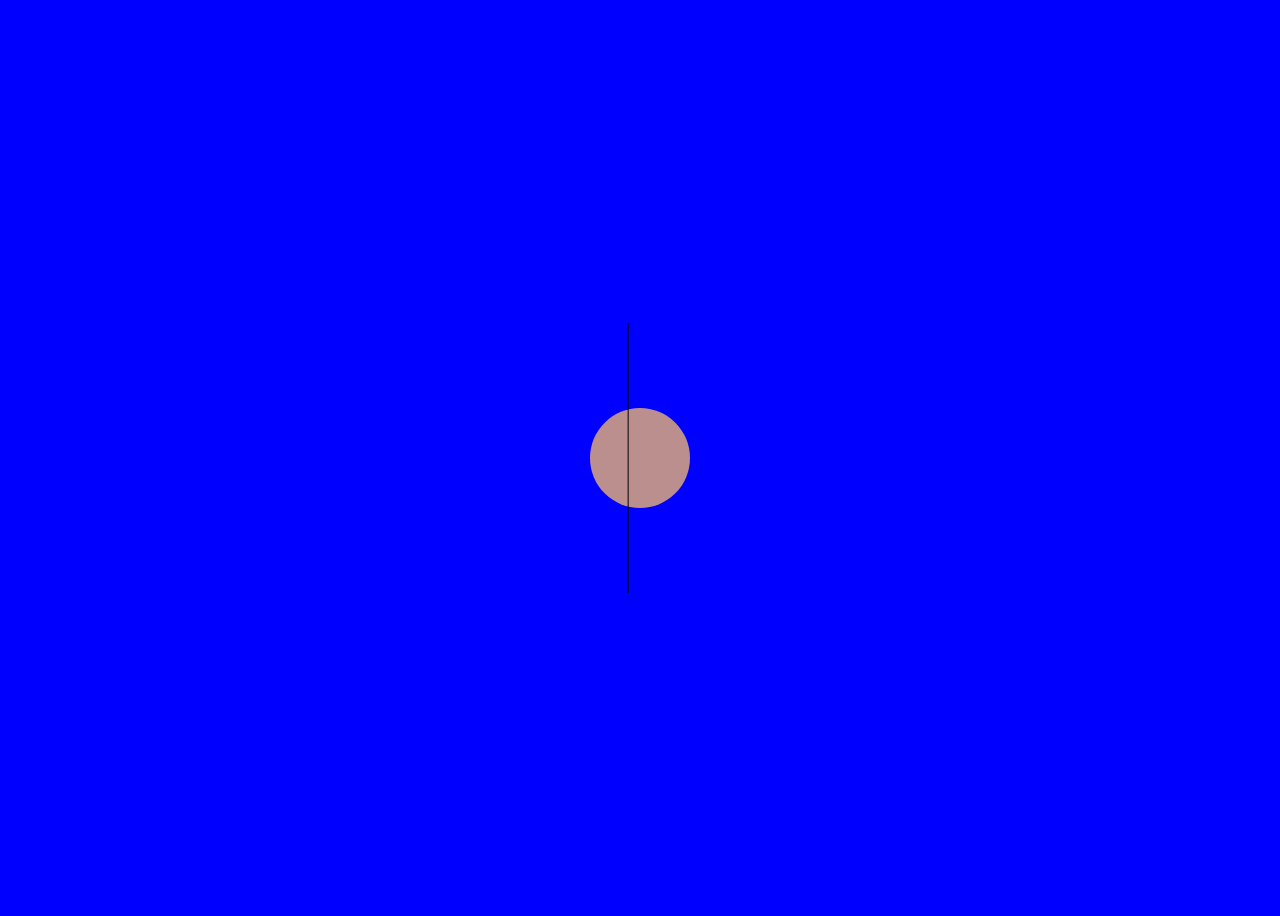
<file: index3.html>
<!DOCTYPE html>
<html lang="en">
<head>
    <meta charset="UTF-8">
    <meta http-equiv="X-UA-Compatible" content="IE=edge">
    <meta name="viewport" content="width=device-width, initial-scale=1.0">
    <title>Document</title>
    <link rel="stylesheet" href="/style2.css">
</head>
<body>
    <span class="bola"></span>
    <div class="content">
    </div>
</body>
</html>
</file>
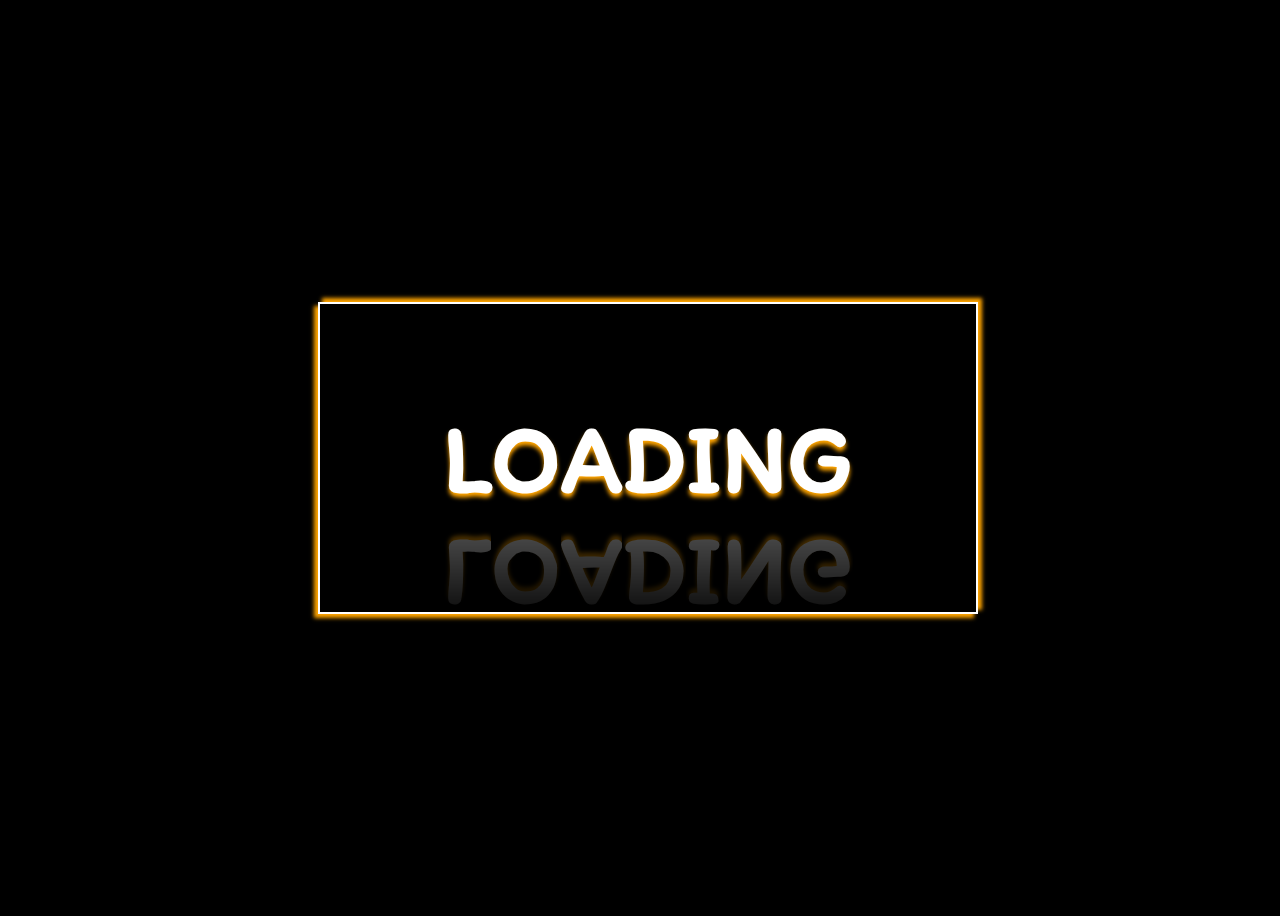
<file: loading.html>
<!DOCTYPE html>
<html lang="en">
<head>
    <meta charset="UTF-8">
    <meta http-equiv="X-UA-Compatible" content="IE=edge">
    <meta name="viewport" content="width=device-width, initial-scale=1.0">
    <title>Document</title>
    <link rel="stylesheet" href="/loading.css">
</head>
<body>
    <div class="content">
        <div class="load">
            <h1 class="L letras">L</h1>
            <h1 class="O letras">O</h1>
            <h1 class="A letras">A</h1>
            <h1 class="D letras">D</h1>
            <h1 class="I letras">I</h1>
            <h1 class="N letras">N</h1>
            <h1 class="G letras">G</h1>
        </div>
    </div>
</body>
</html>
</file>
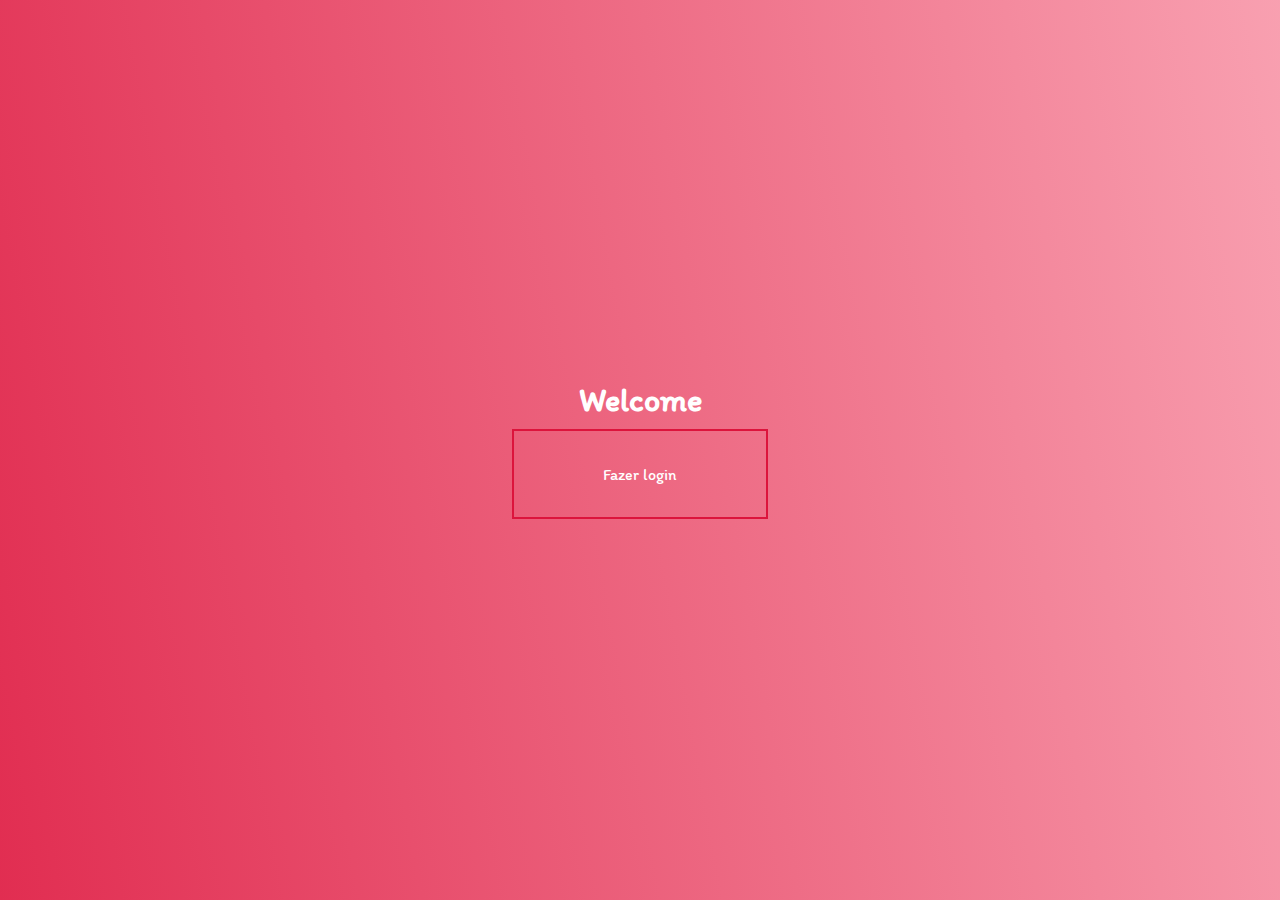
<file: welcome.html>
<!DOCTYPE html>
<html lang="en">
<head>
    <meta charset="UTF-8">
    <meta http-equiv="X-UA-Compatible" content="IE=edge">
    <meta name="viewport" content="width=device-width, initial-scale=1.0">
    <title>Document</title>
    <link rel="stylesheet" href="/login.css">
    <script src="/login.js"></script>
</head>
<body class="welcome">
    <h1>Welcome</h1>
    <input type="button" onclick="login()" id="login" value="Fazer login">
</body>
</html>
</file>
<file: style2.css>
body{
    height: 100vh;
    display: flex;
    align-items: center;
    justify-content: center;
    flex-direction: row;
    background-color: blue;
}

.content{
    width: 20%;
    height: 30%;
    transform: translate(45%);
    border-left: 1px solid black;
    position: absolute;
}

.bola{
    border-radius: 50%;
    width: 100px;
    height: 100px;
    background-color: rosybrown;
    animation: mudacor 2s infinite alternate;
}

@keyframes mudacor {
    0%{
        box-shadow: 3px 3px 20px white;
        background-color: black;
        transform: translatex(200%);
    }
    100%{
        box-shadow: 3px 3px 20px black;
        background-color: white;
        transform: translatex(-200%);
    }
}
</file>
<file: loading.css>
@import url('https://fonts.googleapis.com/css2?family=Itim&display=swap');

body{
    height: 100vh;
    align-items: center;
    display: grid;
    font-family: 'Itim', cursive;
    background-color: black;
}

.content{
    display: flex;
    flex-direction: column;
    align-items: center;
    width: 100vw;
    height: 100vh;
    justify-content: center;
    font-size: 48px;
}

.load{
    display: flex;
    flex-direction: row;
    border: 2px solid white;
    padding: 2rem .5rem;
    align-items: center;
    justify-content: center;
    width: 50%;
    box-shadow: -4px 4px 4px orange, 4px -4px 4px orange;

}

.letras{
    color: white;
    text-shadow: 0px 4px 4px orange;
    -webkit-box-reflect: below 1px linear-gradient(transparent, #0005);
}

.L{
    animation: L 3s .2s ease-out forwards ;
    animation-iteration-count: 1;
}

.O{
    animation: L 3s .3s ease-out forwards ;
    animation-iteration-count: 1;
}

.A{
    animation: L 3s .4s ease-out forwards ;
    animation-iteration-count: 1;
}

.D{
    animation: L 3s .5s ease-out forwards ;
    animation-iteration-count: 1;
}

.I{
    animation: L 3s .6s ease-out forwards ;
    animation-iteration-count: 1;
}

.N{
    animation: L 3s .7s ease-out forwards ;
    animation-iteration-count: 1;
}

.G{
    animation: L 3s .8s ease-out forwards ;
    animation-iteration-count: 1;
}

@keyframes L {
    to{
        transform: rotateY(3turn);
    }
}
</file>
<file: login.css>
@import url('https://fonts.googleapis.com/css2?family=Itim&display=swap');

:root{
    --background-color:black;
    --form-background:#f7f7f7;
    --input-form:#e7e5e5;
    --botao-hover:#cccccc;
    --shadow:#f5c150;
    --span-back:#dddddd;
}

*{
    margin: 0;
    padding: 0;
    box-sizing: border-box;
    font-family:'Itim', cursive;;
}
body{
    width: 100vw;
    height: 100vh;
    background-color: var(--background-color);
    
}

.contetnt{
    width: 100%;
    display: flex;
    align-items: center;
    justify-content: center;
    height: 100vh;
}

.contetnt form{
    display: flex;
    flex-direction: column;
    justify-content: center;
    background-color: var(--form-background);
    color: var(--background-color);
    width: 45%;
    height: 30rem;
    line-height: 2px;
    gap: 1rem;
    padding: 0rem 3rem;
    border-radius: 5px;
    color: lightgrey;
    }

.contetnt input{
    width: 100%;
    height: 20%;
    background-color:var(--input-form);
    border-color: transparent;
    padding: 10px;
    font-size: 2rem;
}

.contetnt input:focus-visible{
    outline: none;
    border: transparent;
    box-shadow: 1px 1px 5px var(--shadow), -1px -1px 5px var(--shadow);
}



.contetnt #botao:hover{
    background-color: var(--botao-hover);
    cursor: pointer;
    box-shadow: 1px 1px 5px var(--shadow), -1px -1px 5px var(--shadow);
}

.contetnt #botao{
    margin-top: 2rem;
    transition: .9s ease
}

.contetnt .show{
    width: 25px;
    height: 25px;
    display: block;
}

.contetnt .span{
    width: 120%;
    display: flex;
    flex-direction: row;
    align-items: center;
    gap: .3rem;
}

.contetnt .senha{
    width: 70%;
    height: 100%;
    display: inline-block;
}

.contetnt .usuario{
    width: 100%;
    height: 15%;
}

#olho{
    width: 100%;
    height: 100%;
}

.contetnt .div-show{
    width: 5.2rem;
    align-items: center;
    display: flex;
    justify-content: center;
    height: 4rem;
    background-color: var(--span-back);
}

.contetnt .div-show:hover{
    box-shadow: 1px 1px 5px var(--shadow), -1px -1px 5px var(--shadow);
    cursor: pointer;
}

.welcome{
    display: flex;
    align-items: center;
    justify-content: center;
    background:linear-gradient(80deg,crimson,pink,purple) no-repeat;
    width: 100vw;
    flex-direction: column;
    animation: posciona 10s ease infinite;
    height: 100vh;
    background-size: 300% 300%;
    overflow: hidden;
}

#login{
    width: 20%;
    height: 10%;
    padding: 2rem 1rem;
    text-align: center;
    border: 2px solid crimson;
    background-color: transparent;
    margin-top: 10px;
    font-size: medium;
    font:bold;
    color: white;
    transition: .3s all;
}

#login:hover{
    box-shadow: 5px 5px 0px red;
    cursor: pointer;
    transform: translateY(-10px);
}

h1{
    color: white;
    font-size: xx-large;
}



@keyframes posciona {
    0%{
        background-position: 0% 50%;
    }
    25%{
        background-position: 25% 25%;
    }
    50%{
        background-position: 100% 50%;
    }
    100%{
        background-position: 0% 50%;
    }
}

.swirl-out-fwd {
	-webkit-animation: swirl-out-fwd 0.65s ease-in both;
	        animation: swirl-out-fwd 0.65s ease-in both;
}

@-webkit-keyframes swirl-out-fwd {
    0% {
      -webkit-transform: rotate(0) scale(1);
              transform: rotate(0) scale(1);
      opacity: 1;
    }
    100% {
      -webkit-transform: rotate(540deg) scale(5);
              transform: rotate(540deg) scale(5);
      opacity: 0;
    }
  }
  @keyframes swirl-out-fwd {
    0% {
      -webkit-transform: rotate(0) scale(1);
              transform: rotate(0) scale(1);
      opacity: 1;
    }
    100% {
      -webkit-transform: rotate(540deg) scale(5);
              transform: rotate(540deg) scale(5);
      opacity: 0;
    }
  }
</file>
